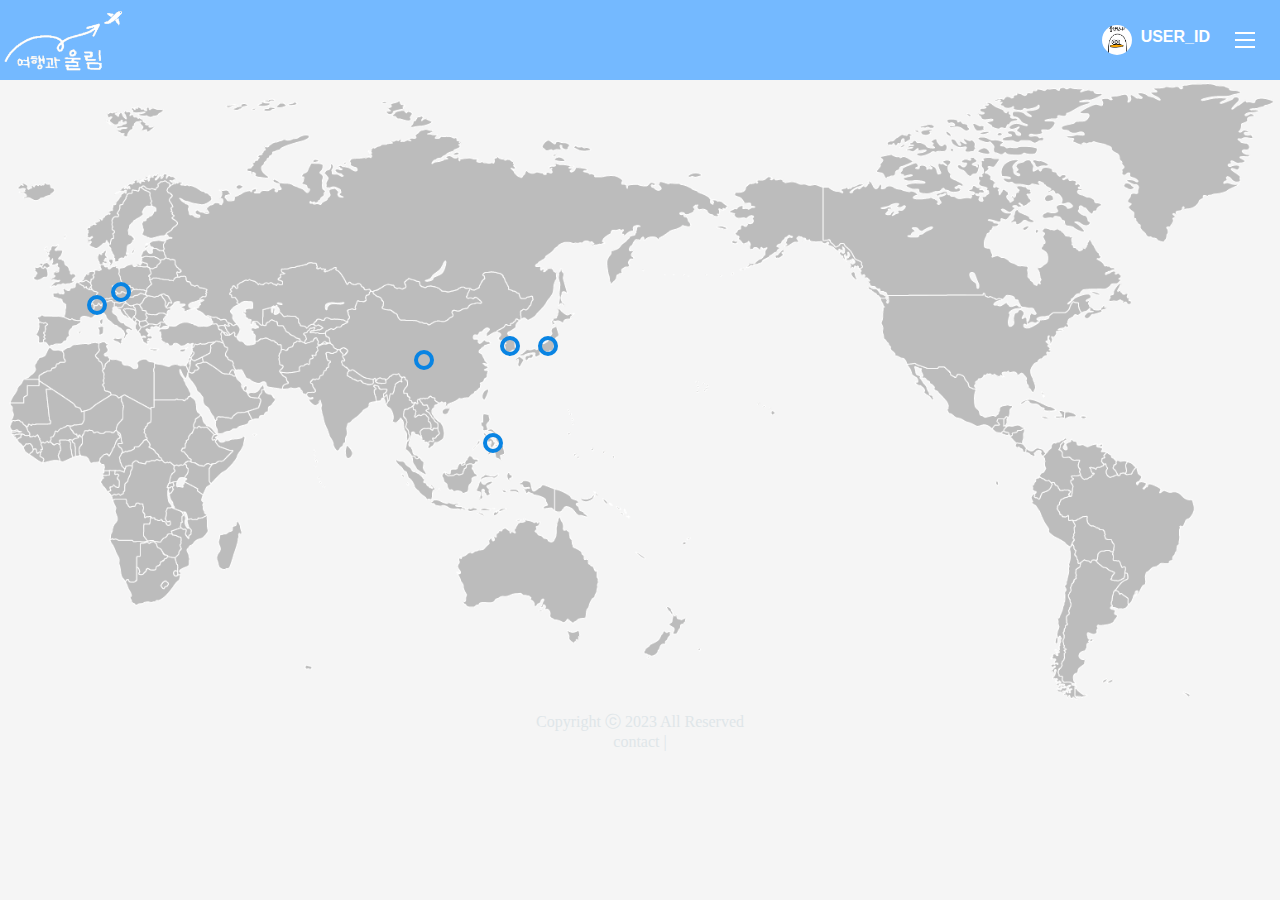
<file: index.html>
<!DOCTYPE html>
<html lang="en">

<head>
    <meta charset="UTF-8">
    <meta name="viewport" content="width=device-width, initial-scale=1.0">
    <title>Document</title>
    <link rel="stylesheet" href="./css/style.css"/>
    <script src="https://code.jquery.com/jquery-3.7.0.js"
        integrity="sha256-JlqSTELeR4TLqP0OG9dxM7yDPqX1ox/HfgiSLBj8+kM=" crossorigin="anonymous"></script>
    <style>
        header {
            z-index: 100;
        }

        .marker.korea {
            left: 39.813%;
            /* (604 / 2114.440) * 100 */
            top: 42.042%;
            /* (316 / 1037.400) * 100 */
        }

        .marker.china {
            left: 33.141%;
            /* (701 / 2114.440) * 100 */
            top: 44.336%;
            /* (459 / 1037.400) * 100 */
        }

        .marker.hungary {
            left: 9.463%;
            /* (200 / 2114.440) * 100 */
            top: 33.549%;
            /* (348 / 1037.400) * 100 */
        }

        .marker.schweiz {
            left: 7.565%;
            /* (160 / 2114.440) * 100 */
            top: 35.651%;
            /* (370 / 1037.400) * 100 */
        }

        .marker.japan {
            left: 42.818%;
            /* (904 / 2114.440) * 100 */
            top: 42.145%;
            /* (448 / 1037.400) * 100 */
        }

        .marker.philippines {
            left: 38.520%;
            /* (814 / 2114.440) * 100 */
            top: 57.407%;
            /* (597 / 1037.400) * 100 */
        }
        .small-preview {
            display: block;
            max-width: 200px;
            max-height: 200px;
            margin-bottom: 10px;
        }
        #board-img {
            display: flex;
            /* align-items: center; */
            width: 300px;
            text-align: center;
            height: 400px;
            margin-left: auto;
            margin-right: auto;
        }
        .modal-white {
            background-color: #fff;
            border-radius: 5px;
            padding: 20px;
            max-width: 400px;
            margin: 0 auto;
        }
        
        .modal-white h2 {
            font-size: 24px;
            margin-bottom: 20px;
        }
        
        .modal-white input[type="text"],
        .modal-white textarea {
            width: 100%;
            padding: 10px;
            border: 1px solid #ccc;
            border-radius: 5px;
            margin-bottom: 15px;
        }
        
        .modal-white textarea {
            height: 100px;
        }
        
        .modal-white button[type="submit"] {
            background-color: #3897f0;
            color: #fff;
            padding: 10px 20px;
            border: none;
            border-radius: 5px;
            cursor: pointer;
        }
        
        .modal-white button[type="submit"]:hover {
            background-color: #3366cc;
        }
        
        .modal-white #message {
            margin-top: 10px;
            color: #333;
            font-size: 14px;
        }
        
    </style>
    <style>
        @import url('https://fonts.googleapis.com/css2?family=Architects+Daughter&display=swap');
    </style>
</head>

<body>
    <section class="modal-bg hidden" style="z-index: 9999;">
        <div class="modal-white">
            <h2>게시판 글쓰기222</h2>
            <form id="postForm">
                <textarea id="content" placeholder="내용" required></textarea>
                <input type="file" id="imageUpload" accept="image/*" multiple>
                <div id="imagePreviewContainer"></div>
                <!-- <button type="submit" id="goToKor">글쓰기</button> -->
            </form>
            <div id="message"></div>
            <select>
                <option>한국</option>
                <option>중국</option>
                <option>일본</option>
                <option>필리핀</option>
              </select>
            <a href="./korea.html"><button id="goToKor">글쓰기</button></a>
        </div>
    </section>

    <!-- 헤더 -->
    <header>
        <div class="logo">
            <a href="./index.html"><img src="./image/page_logo.png" alt="logo"></a>
        </div>
        <div class="user-info">
            <img src="./data/user_img/오둥이1.jpg">
            <span style="color : white;">USER_ID</span>
        </div>
        <div class="login" style="display: none;">login</div>

    </header>
    <!-- 메뉴 -->
    <nav>
        <div class="menu-btn">
            <div class="line line--1"></div>
            <div class="line line--2"></div>
            <div class="line line--3"></div>
        </div>

        <div class="nav-links">
            <a class="link" id="login_on" href="./login.html" style="display:none">로그인</a>
            <div class="link" id="logout">로그아웃</div>
            <div class="link" id="popup">글쓰기</div>
            <a href="" class="link">Profile</a>
            <a href="" class="link">About</a>
        </div>
    </nav>

    <main>
        <div id="map">
            <img id="image" src="./image/img_worldmap_01.png" alt="Map Image" class="map-image" width="100%"
                height="100%">
            <div class="marker korea"></div>
            <div class="marker china"></div>
            <div class="marker hungary"></div>
            <div class="marker schweiz"></div>
            <div class="marker japan"></div>
            <div class="marker philippines"></div>

        </div>
        <!-- 팝업 세션 -->

    </main>


    <footer>
        <div>
            <div id="footer">
                <div>Copyright ⓒ 2023 All Reserved</div>
                <div>contact | </div>
            </div>
            </ul>
        </div>
    </footer>
    <div class="tooltip" id="korea1" style="left:50%; top:50%;">KOREA</div>
    <div class="tooltip" id="china1" style="left:50%; top:50%;">CHINA</div>
    <div class="tooltip" id="hungary1" style="left:50%; top:50%;">HUNGARY</div>
    <div class="tooltip" id="schweiz1" style="left:50%; top:50%;">SCHWEIZ</div>
    <div class="tooltip" id="japan1" style="left:50%; top:50%;">JAPAN</div>
    <div class="tooltip" id="philippines1" style="left:50%; top:50%;">PHILIPPINES</div>
    <script src="./js/main.js"></script>

    <script>
        const contentInput = document.getElementById('content');
        const imageUploadInput = document.getElementById('imageUpload');
        const imagePreviewContainer = document.getElementById('imagePreviewContainer');
        const postForm = document.getElementById('postForm');
        const messageDiv = document.getElementById('message');

        imageUploadInput.addEventListener('change', previewImages);
        postForm.addEventListener('submit', submitPost);
        document.getElementById('resetButton').addEventListener('click', resetForm);

        function previewImages(event) {
            const files = Array.from(event.target.files);

            imagePreviewContainer.innerHTML = '';

            files.forEach(file => {
                const reader = new FileReader();

                reader.onload = function (e) {
                    const previewElement = document.createElement('img');
                    previewElement.src = "./"+e.target.result;
                    previewElement.classList.add('small-preview');
                    imagePreviewContainer.appendChild(previewElement);
                };

                reader.readAsDataURL(file);
            });
        }

        function resetForm() {
            contentInput.value = '';
            imageUploadInput.value = null;
            imagePreviewContainer.innerHTML = '';
        }

        function submitPost(event) {
            event.preventDefault(); // 폼 제출 기본 동작 중단

            // 입력된 제목과 내용 가져오기
            const title = document.getElementById('title').value;
            const content = document.getElementById('content').value;

            // 서버로 전송할 데이터 구성
            const data = {
                content: content
            };

            // 데이터를 로컬 스토리지에 저장
            const posts = JSON.parse(localStorage.getItem('posts')) || [];
            posts.push(data);
            localStorage.setItem('posts', JSON.stringify(posts));

            // 글이 성공적으로 저장되었을 때의 동작
            document.getElementById('message').textContent = '글이 성공적으로 저장되었습니다.';

            resetForm();

            const goToKor = document.getElementById('goToKor');
            goToKor.addEventListener('click', function () {
                var url = "./korea.html";
                window.location.href = url;
            });
        }
    </script>
</body>

</html>
</file>
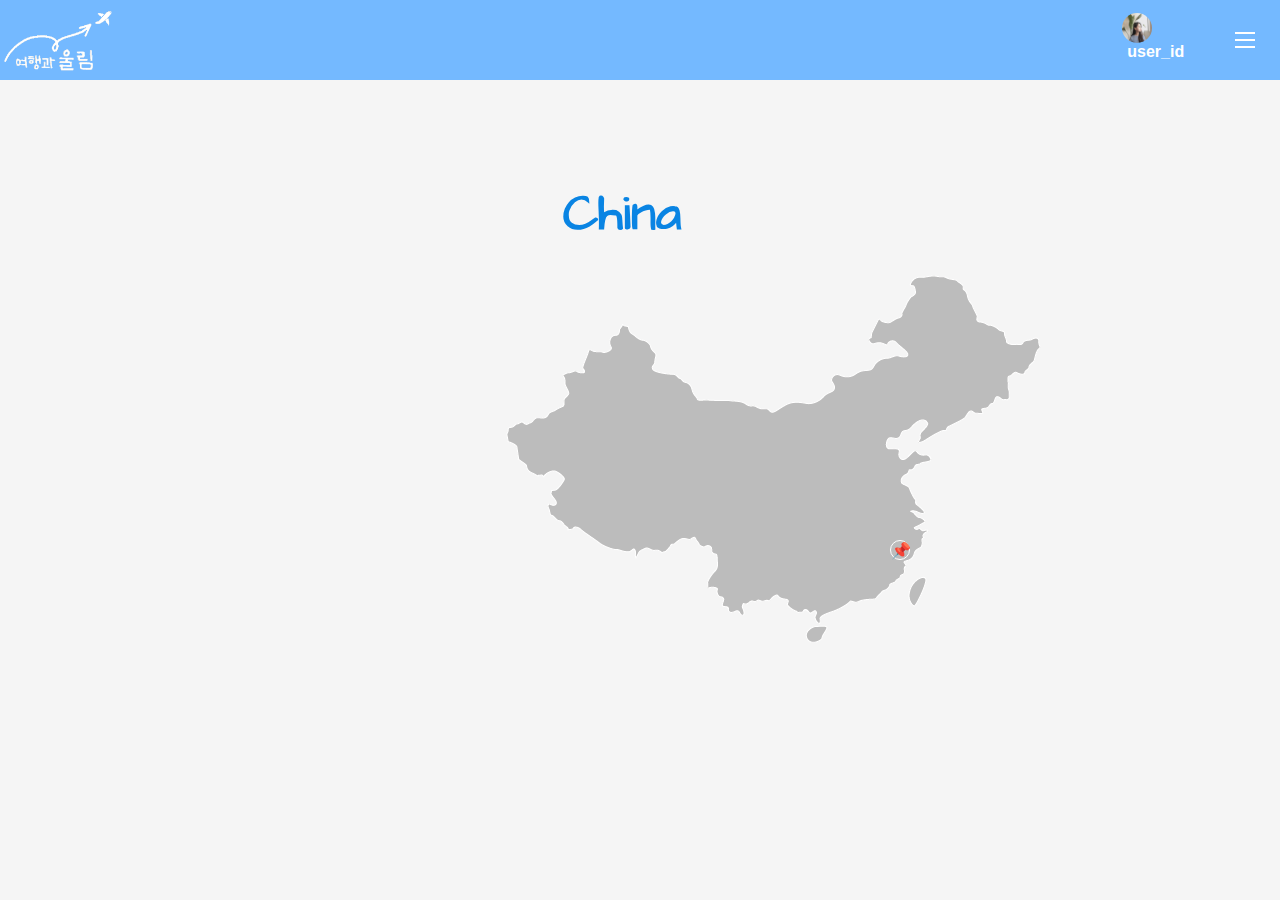
<file: china.html>
<!DOCTYPE html>
<html lang="en">

<head>
    <meta charset="UTF-8">
    <meta name="viewport" content="width=device-width, initial-scale=1.0">
    <title>Document</title>
    <link rel="stylesheet" href="./css/style.css">
    <style>
        #map {
            width: 100%;
            height: 100%;
            position: relative;
            overflow: hidden;
        }

        .marker {
            position: fixed;
            transform: translate(-50%, -50%);
            cursor: pointer;
            border: 1px solid #fff;
            left: 900px;
            top: 550px;
        }

        #border_img {
            left: 500px;
            top: 1000px;

        }
    </style>
    <style>
        @import url('https://fonts.googleapis.com/css2?family=Architects+Daughter&display=swap');
    </style>
</head>

<body>
    <section class="modal-bg hidden">
        <div class="modal-white">
            <div class="user-info">
                <img src="./image/img_hongseon.jpg">
                <span>user_id</span>
            </div>
            <div class="card-img" id="border_img">
                <img src="./data/user_img/hangzhou_china.jpg" id="map" alt="">
            </div>
            <div class="write">
                <div class="content">
                    2021.12.26.중국도착!날씨맑음:)
                </div>
            </div>
            <div id="heart_area">
                <span id="white_heart">🤍</span>
                <span id="red_heart">❤️</span>
            </div>
            <div class="comment-write-area">
                <input type="text" id="comment-write">
                <button class="comment-write-btn">게시</button>
            </div>
            <div class="comment">
                <div class="comment-text">퍼가요~☆</div>


            </div>
        </div>
        </div>
    </section>
    <header>
        <div class="logo" style="margin-right: 1000px;">
            <a href="./index.html"><img src="./image/page_logo.png" .jpg alt="logo"></a>
        </div>
        <div class="user-info">
            <img src="./image/img_hongseon.jpg">
            <span style="color : white;">user_id</span>
        </div>
        <div class="login" style="display: none;"></div>
    </header>
    <!-- 메뉴 -->
    <nav>
        <div class="menu-btn">
            <div class="line line--1"></div>
            <div class="line line--2"></div>
            <div class="line line--3"></div>
        </div>

        <div class="nav-links">
            <a href="" class="link"><input type="text"></a>
            <a href="" class="link">글쓰기</a>
            <a href="" class="link">Profile</a>
            <a href="" class="link">About</a>
        </div>
    </nav>
    <div>
        <div id="title">China</div>
        <img src="./image/img_china_01.png">
        <div class="marker" id="popup">📌</div>
    </div>
    <script src="./js/zoomed_page.js"></script>
</body>

</html>
</file>
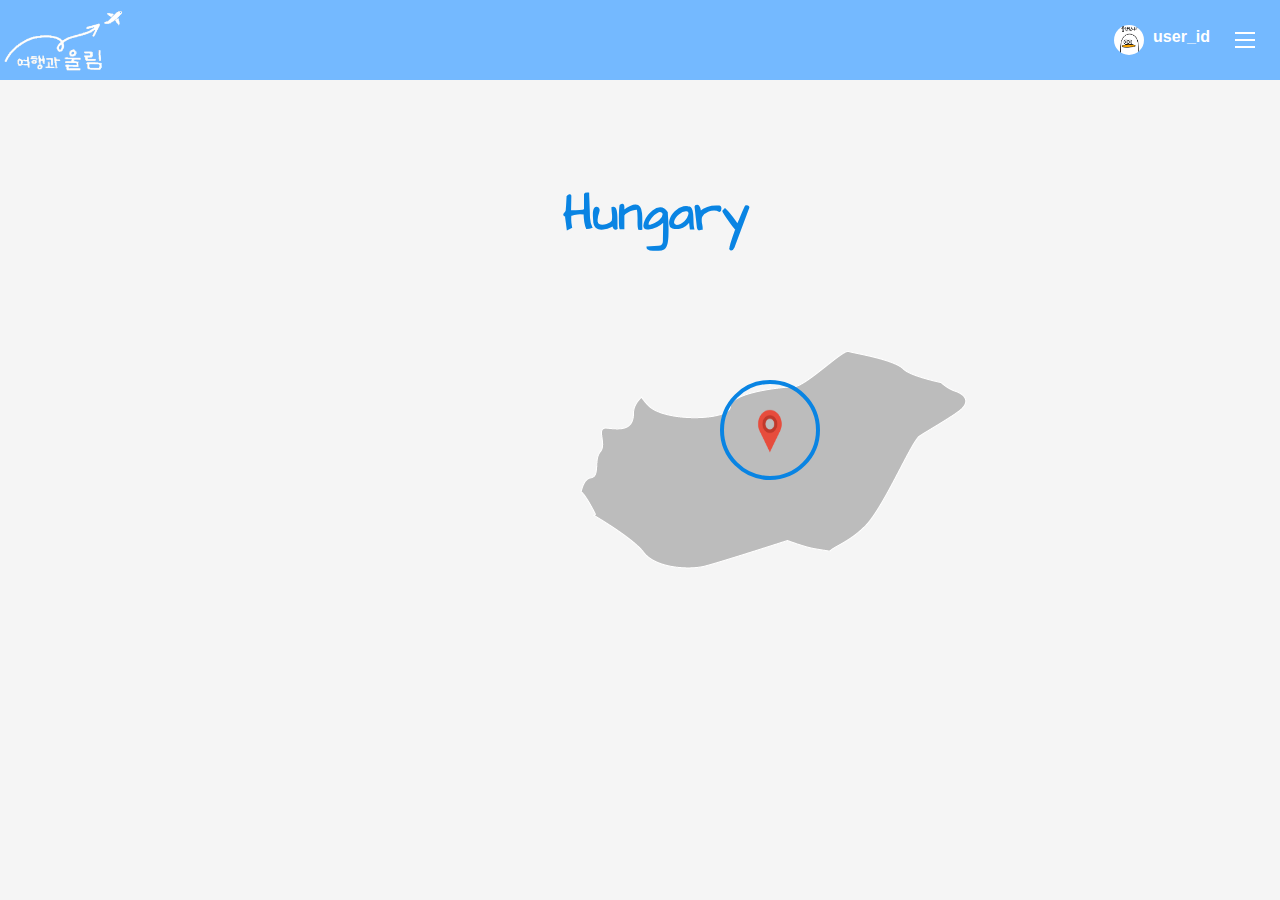
<file: Hungary.html>
<!DOCTYPE html>
<html lang="en">

<head>
    <meta charset="UTF-8">
    <meta name="viewport" content="width=device-width, initial-scale=1.0">
    <title>Document</title>
    <link rel="stylesheet" href="./css/style.css">
    <style>
        .marker {
            height: 100px;
            width: 100px;
            position: absolute;
            transform: translate(-50%, -50%);
            cursor: pointer;
            left: 770px;
            top: 430px;
        }

    </style>
    <style>
        @import url('https://fonts.googleapis.com/css2?family=Architects+Daughter&display=swap');
    </style>
</head>

<body>
    <section class="modal-bg hidden">
        <div class="modal-white">
            <div class="user-info">
                <img src="./data/user_img/오둥이1.jpg">
                <span>user_id</span>
            </div>
            <div class="card-img">
                <img src="./data/user_img/부다페스트.jpg" id="map" alt="" style="height: 400px; width:300px;">
            </div>
            <div class="write">
                <div class="content">
                    헝가리 부다페스트
                </div>
            </div>
            <div id="heart_area">
                <span id="white_heart">🤍</span>
                <span id="red_heart">❤️</span>
            </div>
            <div class="comment-write-area">
                <input type="text" id="comment-write">
                <button class="comment-write-btn">게시</button>
            </div>
            <div class="comment">

            </div>
        </div>
        </div>
    </section>
    <header>
        <div class="logo">
            <a href="./index.html"><img src="./image/page_logo.png" alt="logo"></a>
        </div>
        <div class="user-info">
            <img src="./data/user_img/오둥이1.jpg">
            <span style="color : white;">user_id</span>
        </div>
        <div class="login" style="display: none;"></div>
    </header>
    <!-- 메뉴 -->
    <nav>
        <div class="menu-btn">
            <div class="line line--1"></div>
            <div class="line line--2"></div>
            <div class="line line--3"></div>
        </div>

        <div class="nav-links">
            <a href="" class="link"><input type="text"></a>
            <a href="" class="link">글쓰기</a>
            <a href="" class="link">Profile</a>
            <a href="" class="link">About</a>
        </div>
    </nav>
    <main>
    <div>
        <span id="title">Hungary</span>
        <img src="./image/img_Hungary_01.png">
        <div class="marker" id="popup">
            <img src="./image/marker.png" style="height: 100%; width: 100%;">
        </div>
    </div>
    <script src="./js/zoomed_page.js"></script>
</body>

</html>
</file>
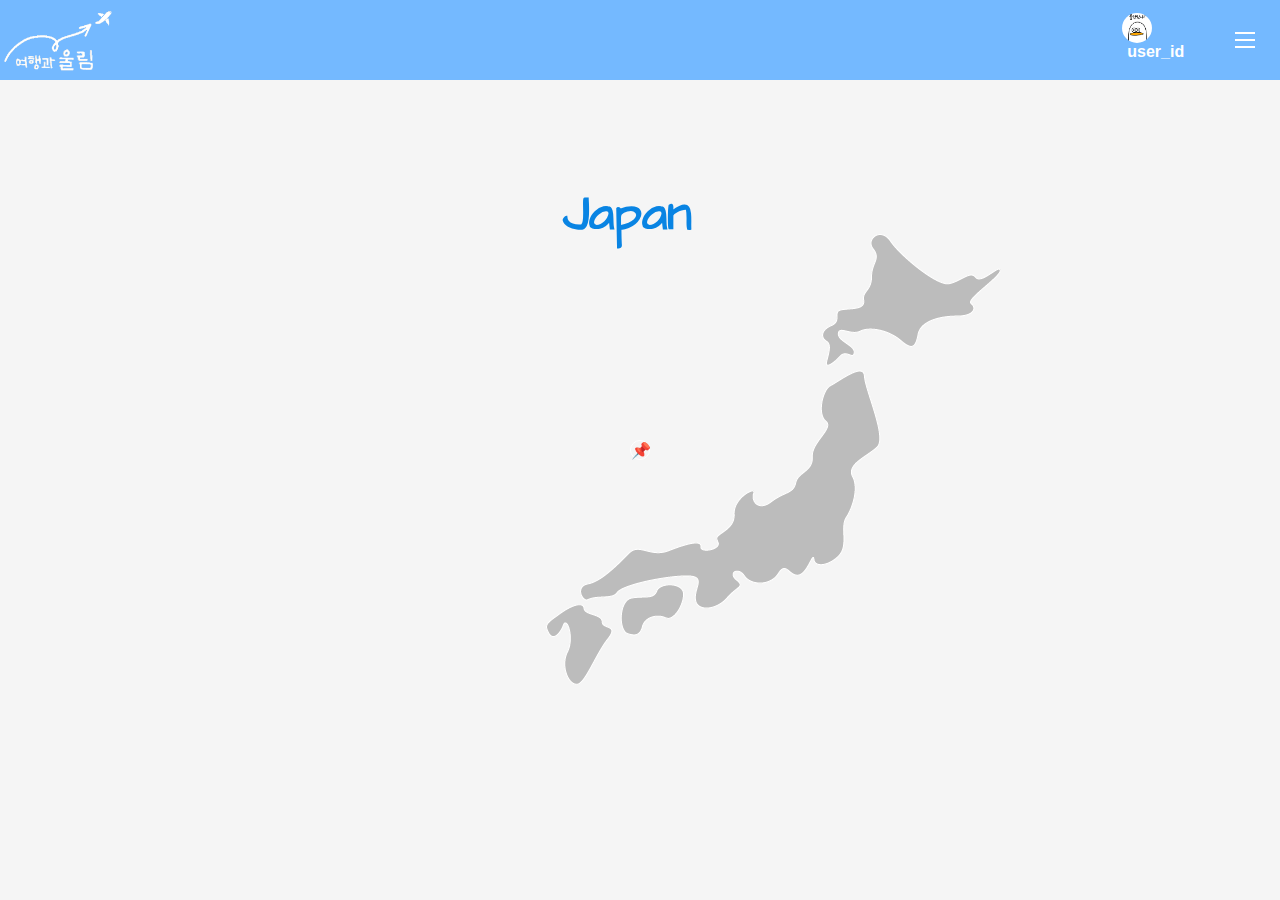
<file: Japan.html>
<!DOCTYPE html>
<html lang="en">
<head>
    <meta charset="UTF-8">
    <meta name="viewport" content="width=device-width, initial-scale=1.0">
    <title>Document</title>
    <link rel="stylesheet" href="./css/style.css">
    <style>
        #map {
            width: 100%;
            height: 100%;
            position: relative;
            overflow: hidden;
          }
          .marker {
            /* background-color: red; */
            position: absolute;
            transform: translate(-50%, -50%);
            cursor: pointer;
            border: 1px solid #fff;
            /* display: none; */
            left: 50%;
            top: 50%;
          }

    </style>
    <style>
        @import url('https://fonts.googleapis.com/css2?family=Architects+Daughter&display=swap');
    </style>
</head>
<body>
    <section class="modal-bg hidden">
        <div class="modal-white">
            <div class="user-info">
                <img src="./data/user_img/오둥이1.jpg">
                <span>user_id</span>
            </div>
            <div class="card-img">
                <img src="./data/user_img/배경.png" id="map" alt="">
            </div>
            <div class="write">
                <div class="content">
                    content area
                </div>
            </div>
            <div id="heart_area">
                <span id="white_heart">🤍</span>
                <span id="red_heart">❤️</span>
            </div>
            <div class="comment-write-area">
                <input type="text" id="comment-write">
                <button class="comment-write-btn">게시</button>
            </div>
            <div class="comment">
                <div class="comment-text">바바바</div>
                <div class="comment-text">바바바</div>
                <div class="comment-text">바바바</div>
                <div class="comment-text">바바바</div>
            </div>
        </div>
        </div>
    </section>
    <header>
        <div class="logo" style="margin-right: 1000px;">
            <a href="./index.html"><img src="./image/page_logo.png" alt="logo" ></a>
        </div>
        <div class="user-info">
            <img src="./data/user_img/오둥이1.jpg">
            <span style="color : white;">user_id</span>
        </div>
        <div class="login" style="display: none;"></div>

    </header>
        <!-- 메뉴 -->
        <nav>
            <div class="menu-btn">
                <div class="line line--1"></div>
                <div class="line line--2"></div>
                <div class="line line--3"></div>
            </div>
    
            <div class="nav-links">
                <a href="" class="link"><input type="text"></a>
                <a href="" class="link">글쓰기</a>
                <a href="" class="link">Profile</a>
                <a href="" class="link">About</a>
            </div>
        </nav>
    
    <div>
        <div id="title">Japan</div>
        <img src="./image/img_japan_01.png">
        <div class="marker" id="popup">📌</div>
    </div>
    <script src="./js/zoomed_page.js"></script>
</body>
</html>
</file>
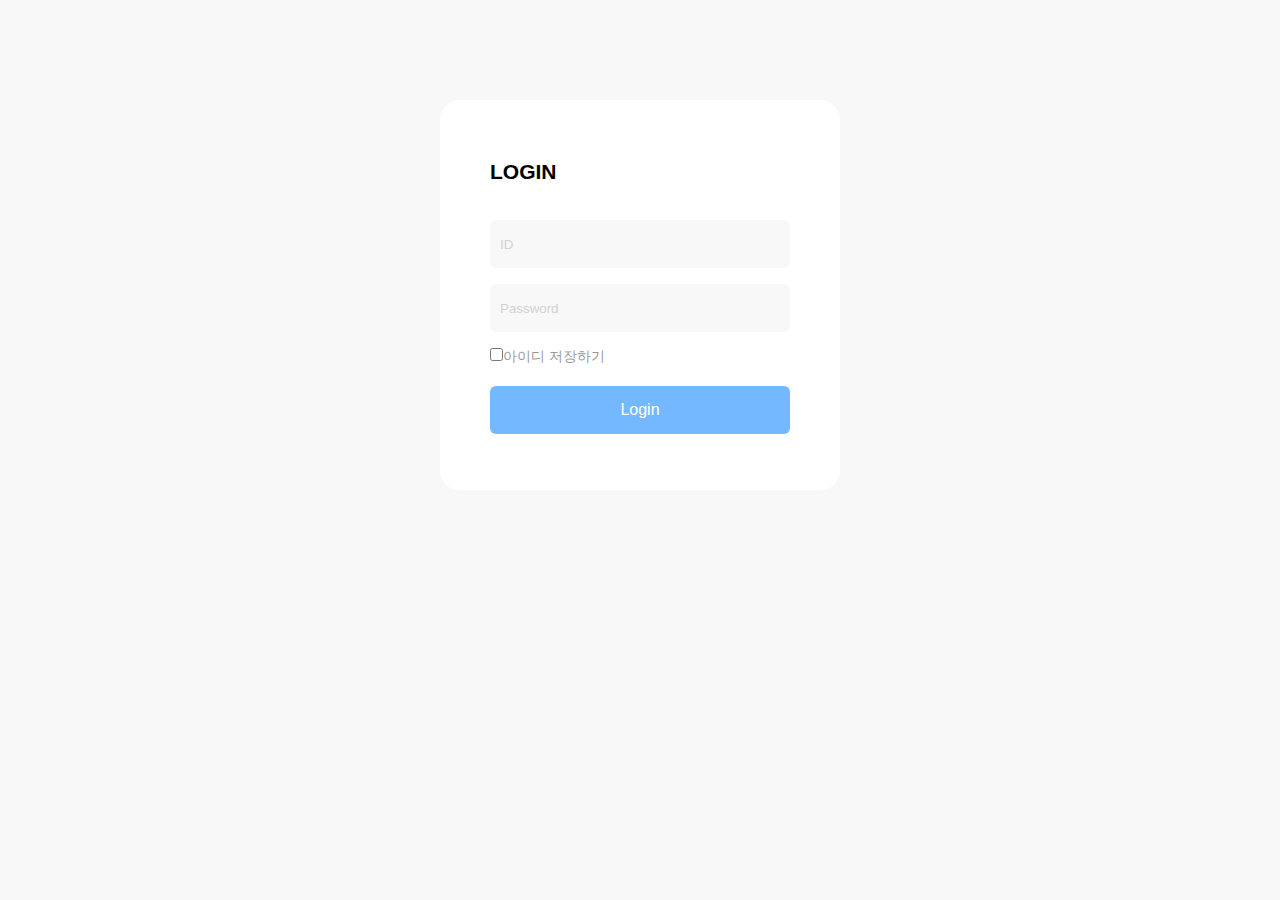
<file: login.html>
<!DOCTYPE html>
<html lang="en">
  <head>
    <meta charset="UTF-8" />
    <meta name="viewport" content="width=device-width, initial-scale=1.0" />
    <title>로그인</title>
    <link rel="stylesheet" href="./css/login.css" />
  </head>

  <body>
    <div class="login">
      <div>
        <div>
          <div class="h1Box">
            <h2>LOGIN</h2>
            &nbsp;
          </div>
          <form action="./index.html" id="login-form">
            <input type="text" name="userName" placeholder="ID" />
            <input type="password" name="userPassword" placeholder="Password" />
            <label for="remember-check">
              <input type="checkbox" id="remember-check" />아이디 저장하기
            </label>
            <input class="submit" type="submit" value="Login" />
          </form>
        </div>
      </div>
    </div>
  </body>
  <script></script>
</html>
</file>
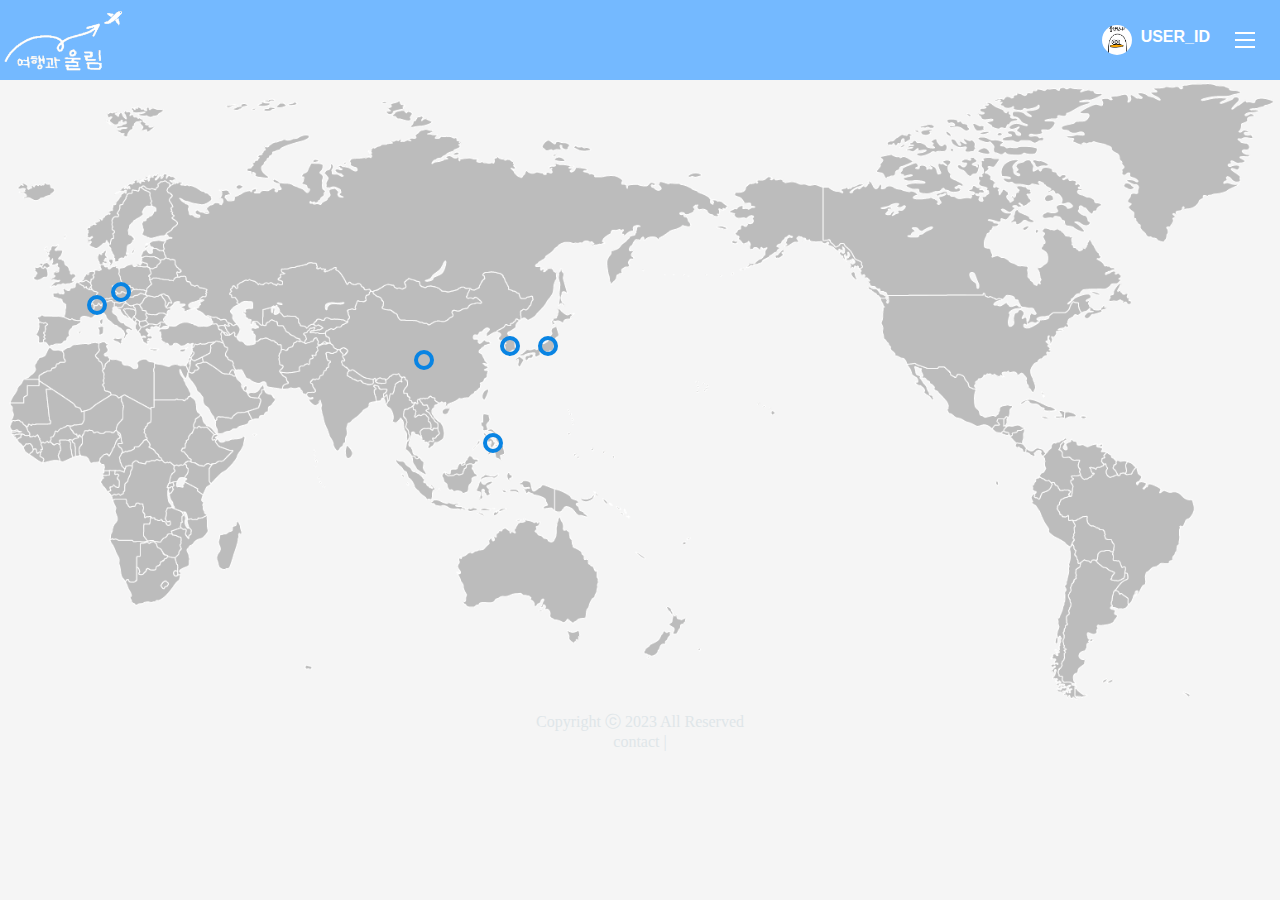
<file: main.html>
<!DOCTYPE html>
<html lang="en">

<head>
    <meta charset="UTF-8">
    <meta name="viewport" content="width=device-width, initial-scale=1.0">
    <title>Document</title>
    <link rel="stylesheet" href="/css/style.css" />
    <script src="https://code.jquery.com/jquery-3.7.0.js"
        integrity="sha256-JlqSTELeR4TLqP0OG9dxM7yDPqX1ox/HfgiSLBj8+kM=" crossorigin="anonymous"></script>
    <style>
        header {
            z-index: 100;
        }

        .marker.korea {
            left: 39.813%;
            /* (604 / 2114.440) * 100 */
            top: 42.042%;
            /* (316 / 1037.400) * 100 */
        }

        .marker.china {
            left: 33.141%;
            /* (701 / 2114.440) * 100 */
            top: 44.336%;
            /* (459 / 1037.400) * 100 */
        }

        .marker.hungary {
            left: 9.463%;
            /* (200 / 2114.440) * 100 */
            top: 33.549%;
            /* (348 / 1037.400) * 100 */
        }

        .marker.schweiz {
            left: 7.565%;
            /* (160 / 2114.440) * 100 */
            top: 35.651%;
            /* (370 / 1037.400) * 100 */
        }

        .marker.japan {
            left: 42.818%;
            /* (904 / 2114.440) * 100 */
            top: 42.145%;
            /* (448 / 1037.400) * 100 */
        }

        .marker.philippines {
            left: 38.520%;
            /* (814 / 2114.440) * 100 */
            top: 57.407%;
            /* (597 / 1037.400) * 100 */
        }
        .small-preview {
            display: block;
            max-width: 200px;
            max-height: 200px;
            margin-bottom: 10px;
        }
        #board-img {
            display: flex;
            /* align-items: center; */
            width: 300px;
            text-align: center;
            height: 400px;
            margin-left: auto;
            margin-right: auto;
        }
        .modal-white {
            background-color: #fff;
            border-radius: 5px;
            padding: 20px;
            max-width: 400px;
            margin: 0 auto;
        }
        
        .modal-white h2 {
            font-size: 24px;
            margin-bottom: 20px;
        }
        
        .modal-white input[type="text"],
        .modal-white textarea {
            width: 100%;
            padding: 10px;
            border: 1px solid #ccc;
            border-radius: 5px;
            margin-bottom: 15px;
        }
        
        .modal-white textarea {
            height: 100px;
        }
        
        .modal-white button[type="submit"] {
            background-color: #3897f0;
            color: #fff;
            padding: 10px 20px;
            border: none;
            border-radius: 5px;
            cursor: pointer;
        }
        
        .modal-white button[type="submit"]:hover {
            background-color: #3366cc;
        }
        
        .modal-white #message {
            margin-top: 10px;
            color: #333;
            font-size: 14px;
        }
        
    </style>
    <style>
        @import url('https://fonts.googleapis.com/css2?family=Architects+Daughter&display=swap');
    </style>
</head>

<body>
    <section class="modal-bg hidden" style="z-index: 9999;">
        <div class="modal-white">
            <h2>게시판 글쓰기</h2>
            <form id="postForm">
                <textarea id="content" placeholder="내용" required></textarea>
                <input type="file" id="imageUpload" accept="image/*" multiple>
                <div id="imagePreviewContainer"></div>
                <button type="submit">글쓰기</button>
            </form>
            <div id="message"></div>
        </div>
    </section>

    <!-- 헤더 -->
    <header>
        <div class="logo">
            <a href="main.html"><img src="./image/page_logo.png" alt="logo"></a>
        </div>
        <div class="user-info">
            <img src="/data/user_img/오둥이1.jpg">
            <span style="color : white;">USER_ID</span>
        </div>
        <div class="login" style="display: none;">login</div>

    </header>
    <!-- 메뉴 -->
    <nav>
        <div class="menu-btn">
            <div class="line line--1"></div>
            <div class="line line--2"></div>
            <div class="line line--3"></div>
        </div>

        <div class="nav-links">
            <a class="link" id="login_on" href="login.html" style="display:none">로그인</a>
            <div class="link" id="logout">로그아웃</div>
            <div class="link" id="popup">글쓰기</div>
            <a href="" class="link">Profile</a>
            <a href="" class="link">About</a>
        </div>
    </nav>

    <main>
        <div id="map">
            <img id="image" src="./image/img_worldmap_01.png" alt="Map Image" class="map-image" width="100%"
                height="100%">
            <div class="marker korea"></div>
            <div class="marker china"></div>
            <div class="marker hungary"></div>
            <div class="marker schweiz"></div>
            <div class="marker japan"></div>
            <div class="marker philippines"></div>

        </div>
        <!-- 팝업 세션 -->

    </main>


    <footer>
        <div>
            <div id="footer">
                <div>Copyright ⓒ 2023 All Reserved</div>
                <div>contact | </div>
            </div>
            </ul>
        </div>
    </footer>
    <div class="tooltip" id="korea1" style="left:50%; top:50%;">KOREA</div>
    <div class="tooltip" id="china1" style="left:50%; top:50%;">CHINA</div>
    <div class="tooltip" id="hungary1" style="left:50%; top:50%;">HUNGARY</div>
    <div class="tooltip" id="schweiz1" style="left:50%; top:50%;">SCHWEIZ</div>
    <div class="tooltip" id="japan1" style="left:50%; top:50%;">JAPAN</div>
    <div class="tooltip" id="philippines1" style="left:50%; top:50%;">PHILIPPINES</div>
    <script src="/js/main.js"></script>

    <script>
        const contentInput = document.getElementById('content');
        const imageUploadInput = document.getElementById('imageUpload');
        const imagePreviewContainer = document.getElementById('imagePreviewContainer');
        const postForm = document.getElementById('postForm');
        const messageDiv = document.getElementById('message');

        imageUploadInput.addEventListener('change', previewImages);
        postForm.addEventListener('submit', submitPost);
        document.getElementById('resetButton').addEventListener('click', resetForm);

        function previewImages(event) {
            const files = Array.from(event.target.files);

            imagePreviewContainer.innerHTML = '';

            files.forEach(file => {
                const reader = new FileReader();

                reader.onload = function (e) {
                    const previewElement = document.createElement('img');
                    previewElement.src = e.target.result;
                    previewElement.classList.add('small-preview');
                    imagePreviewContainer.appendChild(previewElement);
                };

                reader.readAsDataURL(file);
            });
        }

        function resetForm() {
            contentInput.value = '';
            imageUploadInput.value = null;
            imagePreviewContainer.innerHTML = '';
        }

        function submitPost(event) {
            event.preventDefault(); // 폼 제출 기본 동작 중단

            // 입력된 제목과 내용 가져오기
            const title = document.getElementById('title').value;
            const content = document.getElementById('content').value;

            // 서버로 전송할 데이터 구성
            const data = {
                content: content
            };

            // 데이터를 로컬 스토리지에 저장
            const posts = JSON.parse(localStorage.getItem('posts')) || [];
            posts.push(data);
            localStorage.setItem('posts', JSON.stringify(posts));

            // 글이 성공적으로 저장되었을 때의 동작
            document.getElementById('message').textContent = '글이 성공적으로 저장되었습니다.';

            resetForm();
        }
    </script>
</body>

</html>
</file>
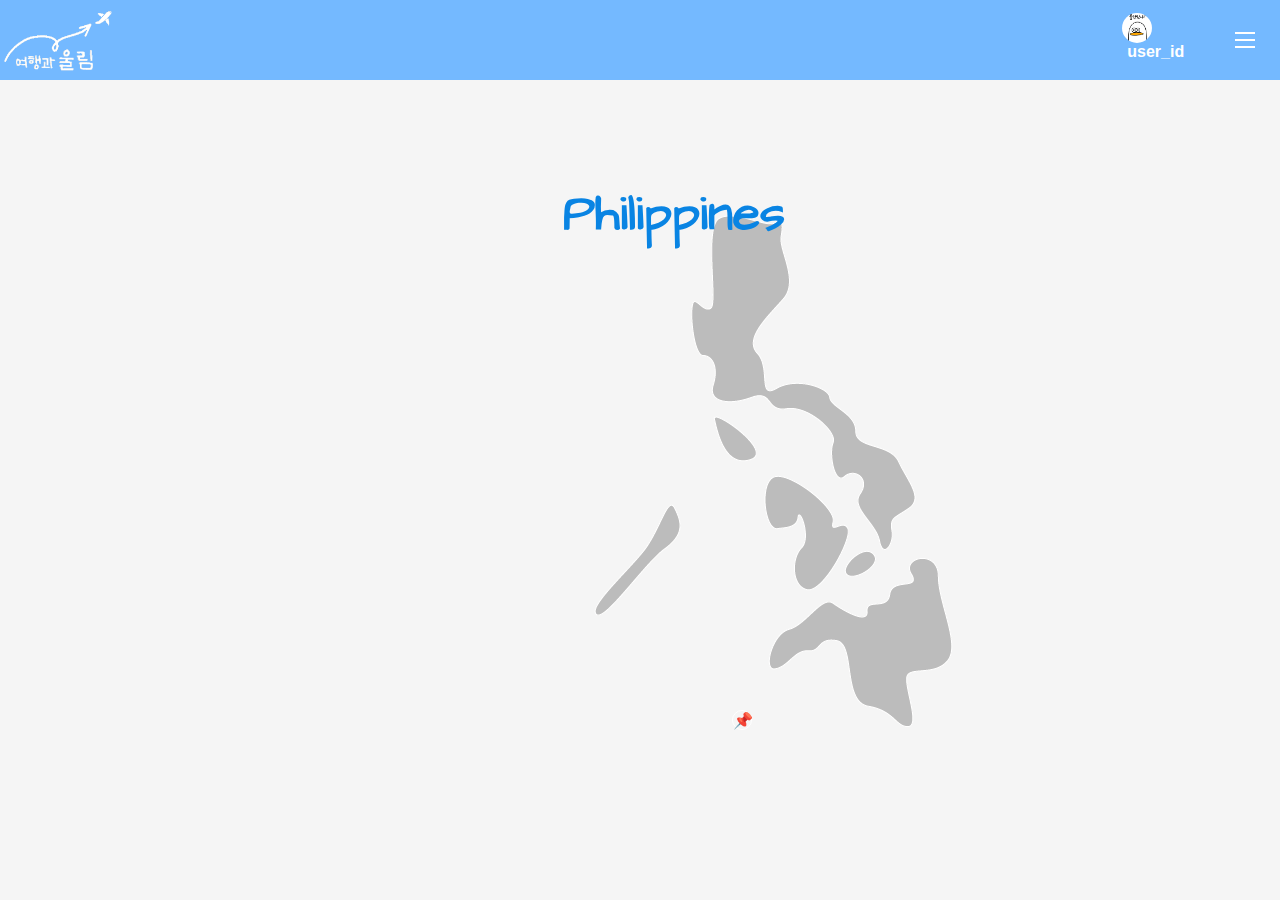
<file: Philippines.html>
<!DOCTYPE html>
<html lang="en">
  <head>
    <meta charset="UTF-8" />
    <meta name="viewport" content="width=device-width, initial-scale=1.0" />
    <title>Document</title>
    <link rel="stylesheet" href="./css/style.css" />
    <style>
      #map {
        width: 100%;
        height: 100%;
        position: relative;
        overflow: hidden;
      }

      .marker {
        /* background-color: red; */
        position: absolute;
        transform: translate(-50%, -50%);
        cursor: pointer;
        border: 1px solid #fff;
        /* display: none; */
        left: 58%;
        top: 80%;
      }

      #board-img {
        display: flex;
        /* align-items: center; */
        width: 300px;
        text-align: center;
        height: 400px;
        margin-left: auto;
        margin-right: auto;
      }
    </style>
    <style>
      @import url("https://fonts.googleapis.com/css2?family=Architects+Daughter&display=swap");
    </style>
  </head>

  <body>
    <section class="modal-bg hidden">
      <div class="modal-white">
        <div class="user-info">
          <img src="./data/user_img/오둥이1.jpg" />
          <span>user_id</span>
        </div>
        <div class="card-img" id="board-img">
          <img src="./data/user_img/boracy01.jpg" id="map" alt="" />
        </div>
        <div class="write">
          <div class="content">일몰이다~</div>
        </div>
        <div id="heart_area">
          <span id="white_heart">🤍</span>
          <span id="red_heart">❤️</span>
        </div>
        <div class="comment-write-area">
          <input type="text" id="comment-write" />
          <button class="comment-write-btn">게시</button>
        </div>
        <div class="comment">
          <div class="comment-text">우왕! 가필드~</div>
          <div class="comment-text">재밌게 놀다 오세요~</div>
          <div class="comment-text">어디로 가시는 거에요?</div>
        </div>
      </div>
    </section>
    <header>
      <div class="logo" style="margin-right: 1000px">
        <a href="./index.html"
          ><img src="./image/page_logo.png" alt="logo"
        /></a>
      </div>
      <div class="user-info">
        <img src="./data/user_img/오둥이1.jpg" />
        <span style="color: white">user_id</span>
      </div>
      <div class="login" style="display: none"></div>
    </header>
    <!-- 메뉴 -->
    <nav>
      <div class="menu-btn">
        <div class="line line--1"></div>
        <div class="line line--2"></div>
        <div class="line line--3"></div>
      </div>

      <div class="nav-links">
        <a href="" class="link"><input type="text" /></a>
        <a href="" class="link">글쓰기</a>
        <a href="" class="link">Profile</a>
        <a href="" class="link">About</a>
      </div>
    </nav>

    <div>
      <div id="title">Philippines</div>
      <img src="./image/img_Philippines_01.png" />
      <div class="marker" id="popup">📌</div>
    </div>
    <script src="./js/zoomed_page.js"></script>
  </body>
</html>
</file>
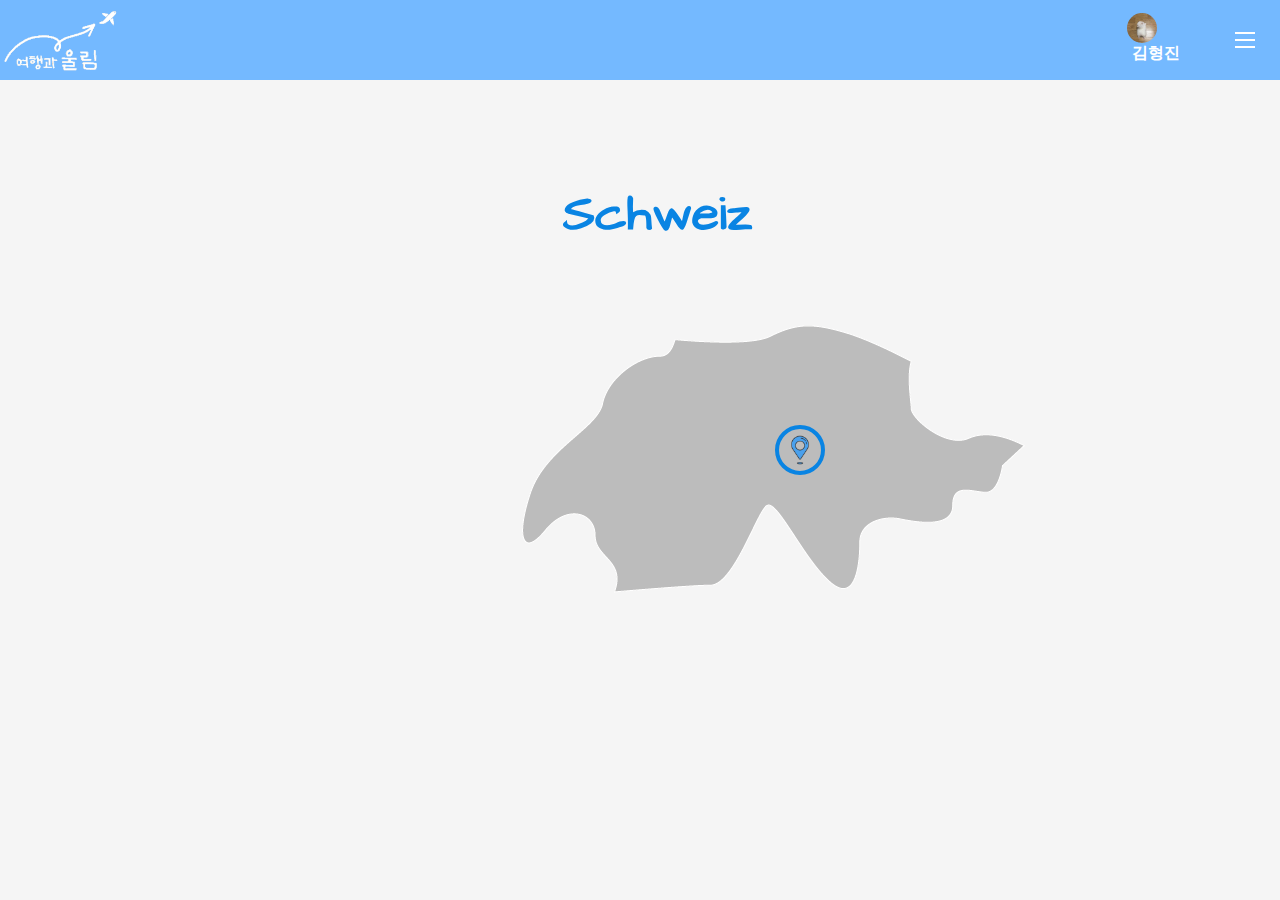
<file: Schweiz.html>
<!DOCTYPE html>
<html lang="en">

<head>
    <meta charset="UTF-8">
    <meta name="viewport" content="width=device-width, initial-scale=1.0">
    <title>Document</title>
    <link rel="stylesheet" href="./css/style.css">
    <style>
        #map {
            width: 100%;
            height: 100%;
            position: relative;
            overflow: hidden;
            
        }

        .marker {
            /* background-color: red; */
            position: absolute;
            transform: translate(-50%, -50%);
            cursor: pointer;
            /* border: 1px solid #fff; */
            /* display: none; */
            left: 800px;
            top: 450px;
            width: 50px;
            height: 50px;
        }
        #board-img {
            display: flex;
            /* align-items: center; */
            width: 500px;
            text-align: center;
            height: 400px;
            margin-left: auto;
            margin-right: auto;
        }
    </style>
    <style>
        @import url('https://fonts.googleapis.com/css2?family=Architects+Daughter&display=swap');
    </style>
</head>

<body>
    <section class="modal-bg hidden">
        <div class="modal-white">
            <div class="user-info">
                <img src="./data/user_img/myIcon.jpg">
                <span>김형진</span>
            </div>
            <div class="card-img" id="board-img">
                <img src="./data/user_img/스위스_02.jpg" id="map" alt="">
            </div>
            <div class="write">
                <div class="content">
                    알프스 정상에서~
                </div>
            </div>
            <div id="heart_area">
                <span id="white_heart">🤍</span>
                <span id="red_heart">❤️</span>
            </div>
            <div class="comment-write-area">
                <input type="text" id="comment-write">
                <button class="comment-write-btn">게시</button>
            </div>
            <div class="comment">
                <div class="comment-text">1</div>
                <div class="comment-text">2</div>
                <div class="comment-text">3</div>
                <div class="comment-text">4</div>
            </div>
        </div>
        </div>
    </section>
    <header>
        <div class="logo" style="margin-right: 1000px;">
            <a href="./index.html"><img src="./image/page_logo.png" alt="logo"></a>
        </div>
        <div class="user-info">
            <img src="./data/user_img/myIcon.jpg">
            <span style="color : white;">김형진</span>
        </div>
        <div class="login" style="display: none;"></div>
    </header>
    <!-- 메뉴 -->
    <nav>
        <div class="menu-btn">
            <div class="line line--1"></div>
            <div class="line line--2"></div>
            <div class="line line--3"></div>
        </div>

        <div class="nav-links">
            <a href="" class="link"><input type="text"></a>
            <a href="" class="link">글쓰기</a>
            <a href="" class="link">Profile</a>
            <a href="" class="link">About</a>
        </div>
    </nav>

    <div>
        <img src="./image/img_Schweiz_01.png">
        <div id="title">Schweiz</div>
        <img src="/image/ping_01.png" class="marker" id="popup">
        <!-- <div class="marker" id="popup">📌</div> -->
    </div>
    <script src="./js/zoomed_page.js"></script>
</body>

</html>
</file>
<file: css/style.css>
* {
    margin: 0;
    padding: 0;
    box-sizing: border-box;
}

.hidden {
    visibility: hidden;
}

.modal-bg {
    position: fixed;
    width: 100%;
    height: 100%;
    background-color: rgba(0, 0, 0, 0.255);
    display: flex;
    align-items: center;
    justify-content: center;
}

.modal-white {
    height: 700px;
    width: 600px;
    background-color: white;
    border-radius: 20px;
    position: absolute;
    top: 100px;
    padding: 50px;
    overflow: auto;
}

.modal-white::-webkit-scrollbar {
    width: 10px;
}

.modal-white::-webkit-scrollbar-thumb {
    background-color: #2f3542;
    border-radius: 10px;
}

.modal-white::-webkit-scrollbar-track {
    background-color: grey;
    border-radius: 10px;
    box-shadow: inset 0px 0px 5px white;
}

/* 수정 */
.user-info {
    padding: 7px 5px;
    color: #161617;
    font-weight: 500;
    cursor: pointer;
    padding-right: 70px;
}

.user-info * {
    vertical-align: middle;
}

.user-info>img {
    display: inline-block;
    width: 30px;
    height: 30px;
    border-radius: 50%;
}

.user-info>span {
    display: inline-block;
    height: 25px;
    margin-left: 5px;
    font-family: 'Roboto', sans-serif;
    font-weight: bold;
    
}

.card-img {
    display: flex;
    justify-content: center;
    align-items: center;
    max-width: 500px;
    max-height: 400px;
    margin-bottom: 20px;
}

.card-img>img {
    height: 100%;
    width: 100%;
}

.comment-write-area {
    margin-top: 20px;
    border: 1px solid #dfe6e9;
    border-radius: 20px;
    height: 40px;
    padding-top: 5px;
    padding-left: 10px;
}

.like {
    top: 10px;
    left: 10px;
    font-size: 30px;
    padding-left: 50px;
    padding-top: 20px;
}

#heart_area>span {
    font-size: 25px;
    cursor: pointer;
}

#red_heart {
    display: none;

}
#white_heart {
    display: block;
}

.write {
    border: 1px solid #dfe6e9;
}

.comment {
    margin-top: 20px;
    margin-left: 20px;
    border: 1px solid #dfe6e9;
}

input {
    margin-left: 5px;
    border: none;
    outline: none;
    width: 420px;
}

.comment-write-area button {
    margin-top: 5px;
    border: none;
    outline: none;
    background-color: white;
    cursor: pointer;
}

.comment-text {
    margin-top: 10px;
    /* border-bottom: 1px solid black;  */

}

.write {
    border-left: 0;
    border-right: 0;
    padding: 10px;
}

.comment {
    border: 0;
}

.comment-write-btn {
    color: #74b9ff;
    font-weight: bold;
}

html,
body {
    height: 100vh;
    width: 100%;
}

body {
    margin: 0;
    padding: 0;
    background-color: whitesmoke;

}

header {
    display: flex;
    /* padding: ; */
    align-items: center;
    justify-content: space-between;
    background-color: #74b9ff;
    height: 80px;
    /* margin-right: 80px;
    margin-top: 10px; */
}
.logo {
    height: 100%;
    width: auto;
    line-height: 80px;
    align-items: flex-end;
}

.logo a img {
    height: 100%;
    width: 100%;
}

.user {
    height: 50%;
    width: 10%;
    align-items: end;
    line-height: 80px;
}

.login {
    display: flex;
    height: 50%;
    width: 10%;
    line-height: 80px;
    cursor: pointer;
    font-size: 36px;
    font-weight: bold;
    align-items: center;
}
nav {
    overflow: hidden;
    position: fixed;
    left: calc(100% - 300px);
    height: 100%;
    width: 300px;
    top: 0px;
    transition: all 800ms cubic-bezier(.8, 0, .33, 1);
    z-index: 101;
    /* border-radius: 0% 0% 100% 50%; */
}

nav.nav-open {
    left: calc(100% - 300px);
    border-radius: 0% 0% 0% 0%;
    background: rgba(255, 255, 255, 0.6);
}

nav .menu-btn {
    position: absolute;
    top: 3%;
    right: 5%;
    /* left:5%; */
    padding: 0;
    width: 30px;
    cursor: pointer;
    z-index: 2;
}

nav .menu-btn .line {
    padding: 0;
    width: 30px;
    background: #fff;
    height: 2px;
    margin: 5px 0;
    transition: all 700ms cubic-bezier(.9, 0, .33, 1);
}

nav .menu-btn .line.line--1 {
    width: 20px;
    transform: rotate(0) translateY(0);
}

nav .menu-btn .line.line--1.line-cross {
    width: 20px;
    transform: rotate(45deg) translateY(10px);
    background: rgba(0, 0, 0, 0.6);
}

nav .menu-btn .line.line--2 {
    width: 20px;
    transform: translateX(0);
}

nav .menu-btn .line.line--2.line-fade-out {
    width: 20px;
    transform: translate(20px);
    opacity: 0;
}

nav .menu-btn .line.line--3 {
    width: 20px;
    transform: rotate(0) translateY(0);
}

nav .menu-btn .line.line--3.line-cross {
    width: 20px;
    transform: rotate(-45deg) translateY(-10px);
    background: rgba(0, 0, 0, 0.6);
}

nav .nav-links {
    position: absolute;
    left: 0;
    top: 0;
    width: 100%;
    height: 100%;
    display: flex;
    flex-direction: column;
    align-items: center;
    justify-content: center;
    transform: translateX(-100px);
    opacity: 0;
    transition: all 900ms cubic-bezier(.9, 0, .33, 1);
}

nav .nav-links.fade-in {
    opacity: 1;
    transform: translateX(0px);
}

nav .nav-links .link {
    margin: 20px 0;
    text-decoration: none;
    font-family: sans-serif;
    color: rgba(0, 0, 0, 0.9);
    font-weight: 700;
    text-transform: uppercase;
    font-size: 1.2rem;
    transition: all 300ms cubic-bezier(.9, 0, .33, 1);
}

nav .nav-links .link:hover {
    color: rgba(0, 0, 0, .5);
}


#footer {
    /* margin: 0 auto; */
    text-align: center;
}

/* footer>div {
    width: 100%;
} */

#footer>div {
    /* font-family: ; */
    font-weight: 1px;
    color: #dfe6e9;
    background-color: whitesmoke
}

#map {
    width: 100%;
    height: 100%;
    position: relative;
    overflow: hidden;
    /* background-color: rgb(31, 31, 31); */
}

.marker {
    width: 20px;
    height: 20px;
    border: 4px solid #0984e3;
    border-radius: 50%;
    /* background-color: red; */
    position: absolute;
    transform: translate(-50%, -50%);
    cursor: pointer;
    /* display: none; */
}

.map-image {
    transition: all 2.0s;
}

.zoomed {
    transform: scale(5);
}

.tooltip {
    /* 테두리 크기와 색상 설정 */
    position: fixed;
    display: none;
    font-family: 'Architects Daughter', cursive;
    font-size: 50px;
    font-weight: bold;
    color: #0984e3;
}
#title {
    /* border-bottom: 1px solid red; */
    font-family: 'Architects Daughter', cursive;
    position: absolute;
    color: #0984e3;
    font-size: 50px;
    font-weight: bold;
    left: 44%;
    top: 20%;
}
</file>
<file: css/login.css>
*{
    padding: 0;
    margin: 0;
    border: none;
}
body{
    font-size: 14px;
    font-family: 'Roboto', sans-serif;
    
    background-color:#F8F8F8;
}

.login{
    padding-top:100px;
}

.login div{
    border-radius: 20px;
    padding:20px 0 20px 0;
    width : 400px;
    margin: auto;
    background-color:white;
}

.login div div{
    width : 300px;
    margin: auto;
}

.login-wrapper{
    width: 400px;
    height: 350px;
    padding: 40px;
    box-sizing: border-box;
}

.login-wrapper > h2{
    font-size: 24px;
    color:#74b9ff;
    margin-bottom: 30px;
    pointer-events : none;
}
#login-form > input{
    width: 100%;
    height: 48px;
    padding: 0 10px;
    box-sizing: border-box;
    margin-bottom: 16px;
    border-radius: 6px;
    background-color: #F8F8F8;
}
#login-form > input::placeholder{
    color: #D2D2D2;
}
#login-form > input[type="submit"]{
    color: #fff;
    font-size: 16px;
    background-color: #74b9ff ;
    margin-top: 20px;
}

#login-form > input[type="checkbox"]{
    display: none;
    
}
#login-form > input:focus {
    outline:2px solid #dfe6e9;
}

#login-form > label{
    color: #999999;
}
#login-form input[type="checkbox"] + label{
    cursor: pointer;
    padding-left: 26px;
    background-image: url("checkbox.png");
    background-repeat: no-repeat;
    background-size: contain;
}
#login-form input[type="checkbox"]:checked + label{
    background-image: url("checkbox-active.png");
    background-repeat: no-repeat;
    background-size: contain;
}
.submit {
    cursor:pointer;
}
.h1Box{
    pointer-events : none;
}
</file>
